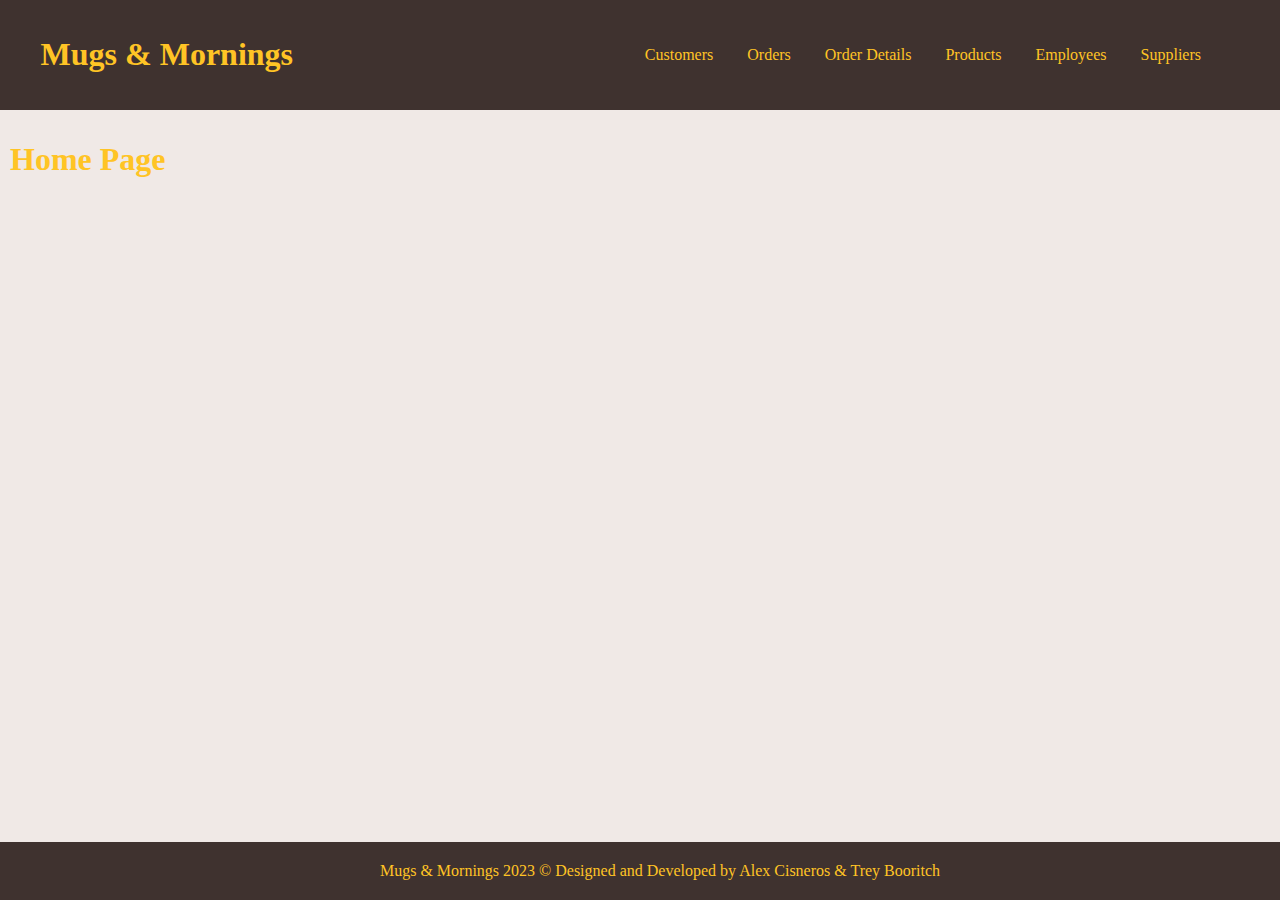
<file: index.html>
<!DOCTYPE html>
<html lang="en">
  <head>
    <meta charset="UTF-8" />
    <meta http-equiv="X-UA-Compatible" content="IE=edge" />
    <meta name="viewport" content="width=device-width, initial-scale=1.0" />
    <link rel="stylesheet" href="styles.css" />
    <title>Home</title>
  </head>
  <body>
    <header>
      <nav>
        <a href="index.html"><h1>Mugs & Mornings</h1></a>
        <div>
          <a href="customers.html">Customers</a>
          <a href="orders.html">Orders</a>
          <a href="orderDetails.html">Order Details</a>
          <a href="products.html">Products</a>
          <a href="employees.html">Employees</a>
          <a href="suppliers.html">Suppliers</a>
        </div>
      </nav>
    </header>
    <main><h1>Home Page</h1></main>
    <footer>
      Mugs & Mornings 2023 &copy; Designed and Developed by Alex Cisneros & Trey
      Booritch
    </footer>
  </body>
</html>
</file>
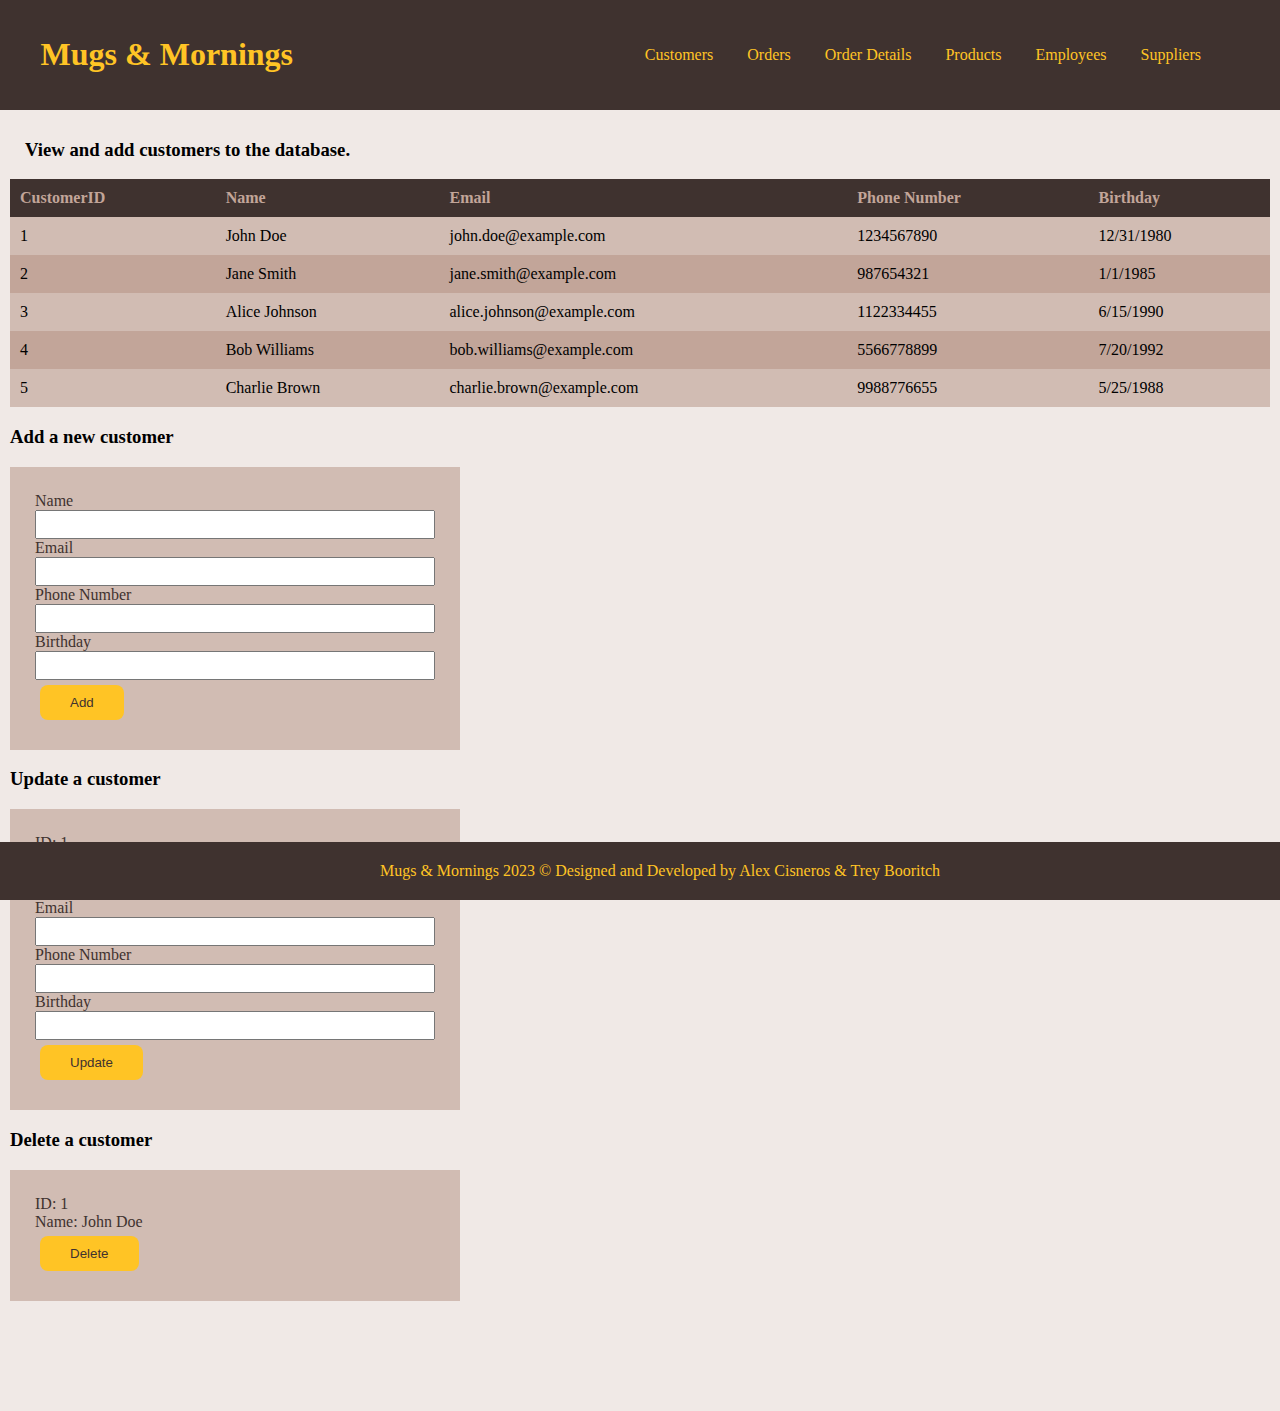
<file: customers.html>
<!DOCTYPE html>
<html lang="en">
  <head>
    <meta charset="UTF-8" />
    <meta http-equiv="X-UA-Compatible" content="IE=edge" />
    <meta name="viewport" content="width=device-width, initial-scale=1.0" />
    <link rel="stylesheet" href="styles.css" />

    <title>Customers</title>
  </head>
  <body>
    <header>
      <nav>
        <a href="index.html"><h1>Mugs & Mornings</h1></a>
        <div>
          <a href="customers.html">Customers</a>
          <a href="orders.html">Orders</a>
          <a href="orderDetails.html">Order Details</a>
          <a href="products.html">Products</a>
          <a href="employees.html">Employees</a>
          <a href="suppliers.html">Suppliers</a>
        </div>
      </nav>
    </header>
    <main>
      <section class="titleBtn">
        <h3>View and add customers to the database.</h3>
      </section>
      <table>
        <thead>
          <tr>
            <th>CustomerID</th>
            <th>Name</th>
            <th>Email</th>
            <th>Phone Number</th>
            <th>Birthday</th>
          </tr>
        </thead>
        <tr>
          <td>1</td>
          <td>John Doe</td>
          <td>john.doe@example.com</td>
          <td>1234567890</td>
          <td>12/31/1980</td>
        </tr>
        <tr>
          <td>2</td>
          <td>Jane Smith</td>
          <td>jane.smith@example.com</td>
          <td>987654321</td>
          <td>1/1/1985</td>
        </tr>
        <tr>
          <td>3</td>
          <td>Alice Johnson</td>
          <td>alice.johnson@example.com</td>
          <td>1122334455</td>
          <td>6/15/1990</td>
        </tr>
        <tr>
          <td>4</td>
          <td>Bob Williams</td>
          <td>bob.williams@example.com</td>
          <td>5566778899</td>
          <td>7/20/1992</td>
        </tr>
        <tr>
          <td>5</td>
          <td>Charlie Brown</td>
          <td>charlie.brown@example.com</td>
          <td>9988776655</td>
          <td>5/25/1988</td>
        </tr>
      </table>
      <h3>Add a new customer</h3>
      <form action="">
        <label for="name">Name</label>
        <input type="text" name="name" />
        <label for="email">Email</label>
        <input type="text" name="email" />
        <label for="phoneNumber">Phone Number</label>
        <input type="text" name="phoneNumber" />
        <label for="birthday">Birthday</label>
        <input type="text" name="birthday" />
        <button class="addButton">Add</button>
      </form>
      <h3>Update a customer</h3>
      <form action="">
        <label for="customerID">ID: 1</label>
        <label for="name">Name</label>
        <input type="text" name="name" />
        <label for="email">Email</label>
        <input type="text" name="email" />
        <label for="phoneNumber">Phone Number</label>
        <input type="text" name="phoneNumber" />
        <label for="birthday">Birthday</label>
        <input type="text" name="birthday" />
        <button class="addButton">Update</button>
      </form>
      <h3>Delete a customer</h3>
      <form action="">
        <label for="customerID">ID: 1</label>
        <label for="name">Name: John Doe</label>
        <button class="addButton">Delete</button>
      </form>
    </main>
    <footer>
      Mugs & Mornings 2023 &copy; Designed and Developed by Alex Cisneros & Trey
      Booritch
    </footer>
  </body>
</html>
</file>
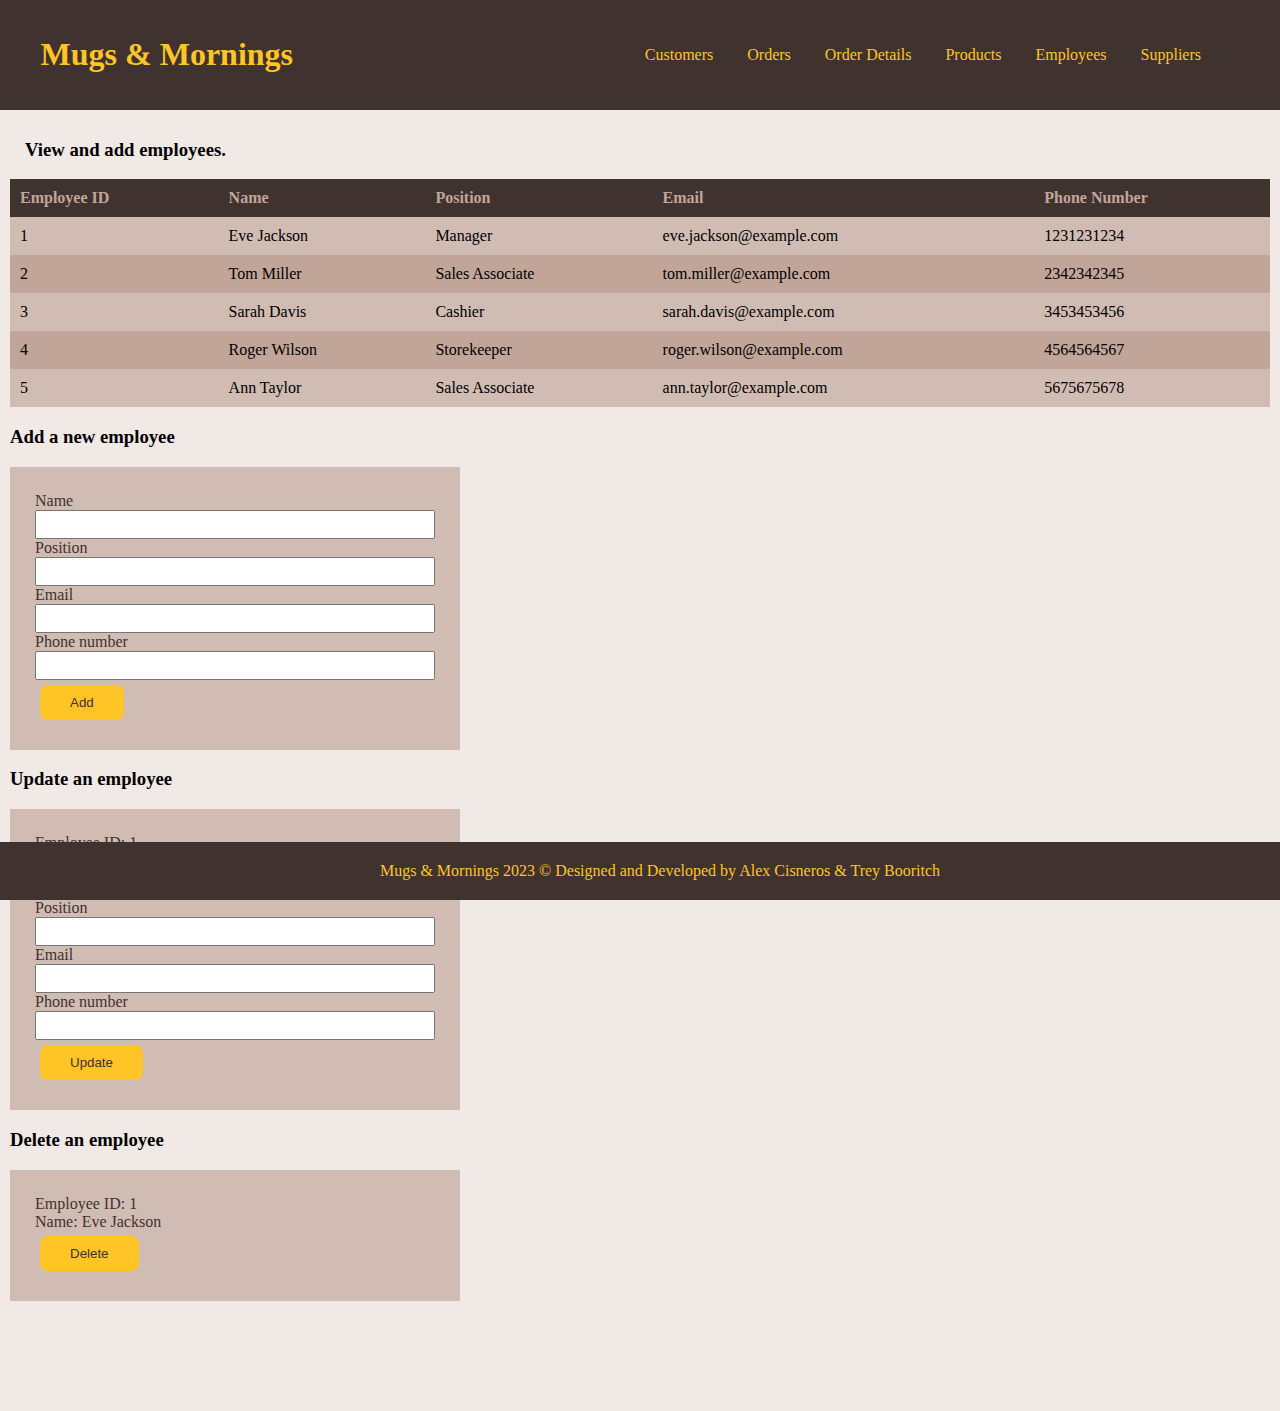
<file: employees.html>
<!DOCTYPE html>
<html lang="en">
  <head>
    <meta charset="UTF-8" />
    <meta http-equiv="X-UA-Compatible" content="IE=edge" />
    <meta name="viewport" content="width=device-width, initial-scale=1.0" />
    <link rel="stylesheet" href="styles.css" />

    <title>Employees</title>
  </head>
  <body>
    <header>
      <nav>
        <a href="index.html"><h1>Mugs & Mornings</h1></a>
        <div>
          <a href="customers.html">Customers</a>
          <a href="orders.html">Orders</a>
          <a href="orderDetails.html">Order Details</a>
          <a href="products.html">Products</a>
          <a href="employees.html">Employees</a>
          <a href="suppliers.html">Suppliers</a>
        </div>
      </nav>
    </header>
    <main>
      <section class="titleBtn">
        <h3>View and add employees.</h3>
      </section>

      <table>
        <thead>
          <tr>
            <th>Employee ID</th>
            <th>Name</th>
            <th>Position</th>
            <th>Email</th>
            <th>Phone Number</th>
          </tr>
        </thead>
        <tr>
          <td>1</td>
          <td>Eve Jackson</td>
          <td>Manager</td>
          <td>eve.jackson@example.com</td>
          <td>1231231234</td>
        </tr>
        <tr>
          <td>2</td>
          <td>Tom Miller</td>
          <td>Sales Associate</td>
          <td>tom.miller@example.com</td>
          <td>2342342345</td>
        </tr>
        <tr>
          <td>3</td>
          <td>Sarah Davis</td>
          <td>Cashier</td>
          <td>sarah.davis@example.com</td>
          <td>3453453456</td>
        </tr>
        <tr>
          <td>4</td>
          <td>Roger Wilson</td>
          <td>Storekeeper</td>
          <td>roger.wilson@example.com</td>
          <td>4564564567</td>
        </tr>
        <tr>
          <td>5</td>
          <td>Ann Taylor</td>
          <td>Sales Associate</td>
          <td>ann.taylor@example.com</td>
          <td>5675675678</td>
        </tr>
      </table>
      <h3>Add a new employee</h3>
      <form action="">
        <label for="name">Name</label>
        <input type="text" name="name" />
        <label for="position">Position</label>
        <input type="text" name="position" />
        <label for="email">Email</label>
        <input type="text" name="email" />
        <label for="phoneNumber">Phone number</label>
        <input type="text" name="phoneNumber" />
        <button class="addButton">Add</button>
      </form>
      <h3>Update an employee</h3>
      <form action="">
        <label for="employeeId">Employee ID: 1</label>
        <label for="name">Name</label>
        <input type="text" name="name" />
        <label for="position">Position</label>
        <input type="text" name="position" />
        <label for="email">Email</label>
        <input type="text" name="email" />
        <label for="phoneNumber">Phone number</label>
        <input type="text" name="phoneNumber" />
        <button class="addButton">Update</button>
      </form>
      <h3>Delete an employee</h3>
      <form action="">
        <label for="employeeId">Employee ID: 1</label>
        <label for="name">Name: Eve Jackson</label>
        <button class="addButton">Delete</button>
      </form>
    </main>
    <footer>
      Mugs & Mornings 2023 &copy; Designed and Developed by Alex Cisneros & Trey
      Booritch
    </footer>
  </body>
</html>
</file>
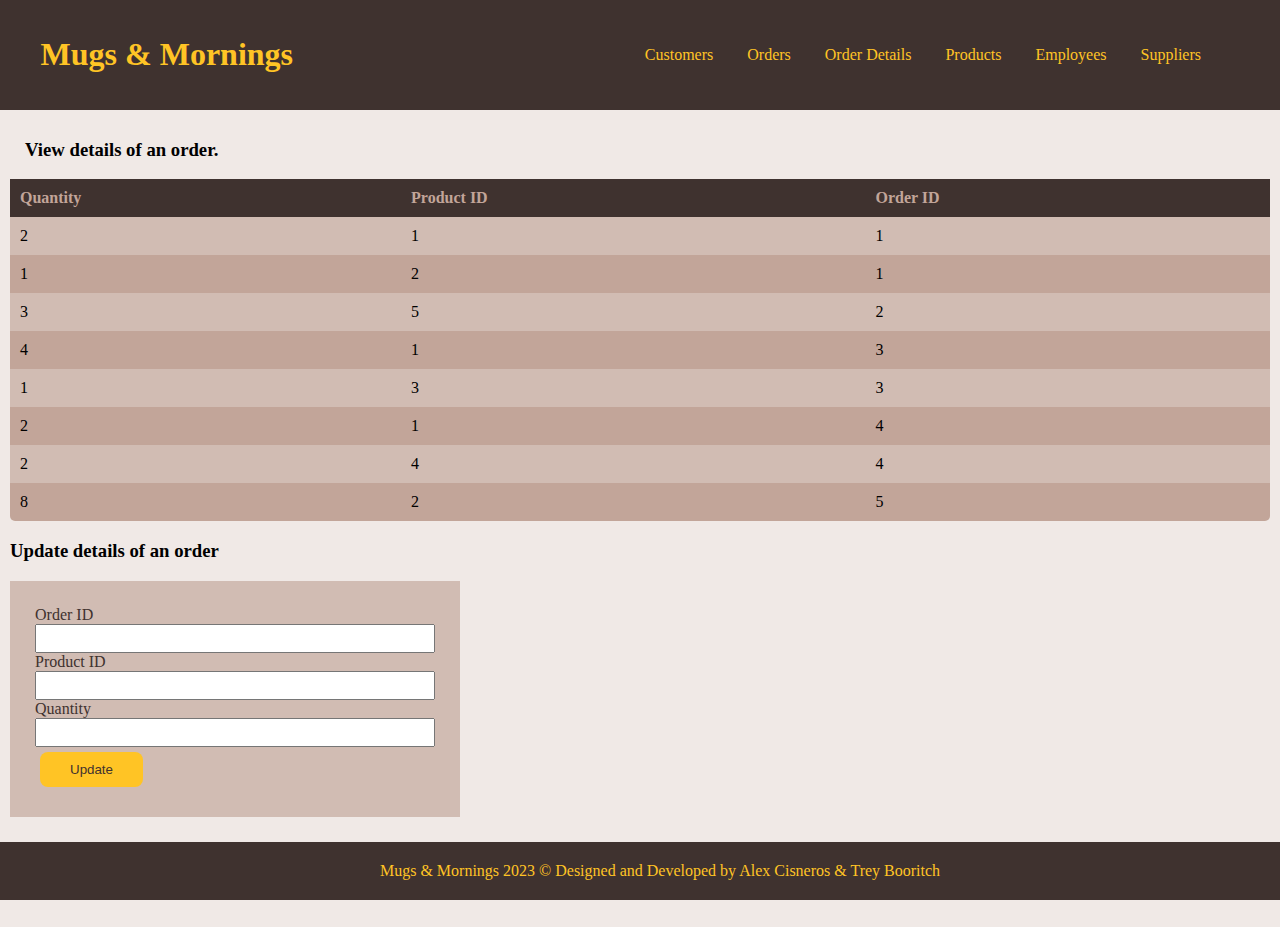
<file: orderDetails.html>
<!DOCTYPE html>
<html lang="en">
  <head>
    <meta charset="UTF-8" />
    <meta http-equiv="X-UA-Compatible" content="IE=edge" />
    <meta name="viewport" content="width=device-width, initial-scale=1.0" />
    <link rel="stylesheet" href="styles.css" />

    <title>Orders</title>
  </head>
  <body>
    <header>
      <nav>
        <a href="index.html"><h1>Mugs & Mornings</h1></a>
        <div>
          <a href="customers.html">Customers</a>
          <a href="orders.html">Orders</a>
          <a href="orderDetails.html">Order Details</a>
          <a href="products.html">Products</a>
          <a href="employees.html">Employees</a>
          <a href="suppliers.html">Suppliers</a>
        </div>
      </nav>
    </header>
    <main>
      <section class="titleBtn">
        <h3>View details of an order.</h3>
      </section>
      <table>
        <thead>
          <tr>
            <th>Quantity</th>
            <th>Product ID</th>
            <th>Order ID</th>
          </tr>
        </thead>
        <tr>
          <td>2</td>
          <td>1</td>
          <td>1</td>
        </tr>
        <tr>
          <td>1</td>
          <td>2</td>
          <td>1</td>
        </tr>
        <tr>
          <td>3</td>
          <td>5</td>
          <td>2</td>
        </tr>
        <tr>
          <td>4</td>
          <td>1</td>
          <td>3</td>
        </tr>
        <tr>
          <td>1</td>
          <td>3</td>
          <td>3</td>
        </tr>
        <tr>
          <td>2</td>
          <td>1</td>
          <td>4</td>
        </tr>
        <tr>
          <td>2</td>
          <td>4</td>
          <td>4</td>
        </tr>
        <tr>
          <td>8</td>
          <td>2</td>
          <td>5</td>
        </tr>
      </table>
      <h3>Update details of an order</h3>
      <form action="">
        <label for="orderID">Order ID</label>
        <input type="text" name="orderId" />
        <label for="productID">Product ID</label>
        <input type="text" name="productID" />
        <label for="quantity">Quantity</label>
        <input type="text" name="quantity" />
        <button class="addButton">Update</button>
      </form>
    </main>
    <footer>
      Mugs & Mornings 2023 &copy; Designed and Developed by Alex Cisneros & Trey
      Booritch
    </footer>
  </body>
</html>
</file>
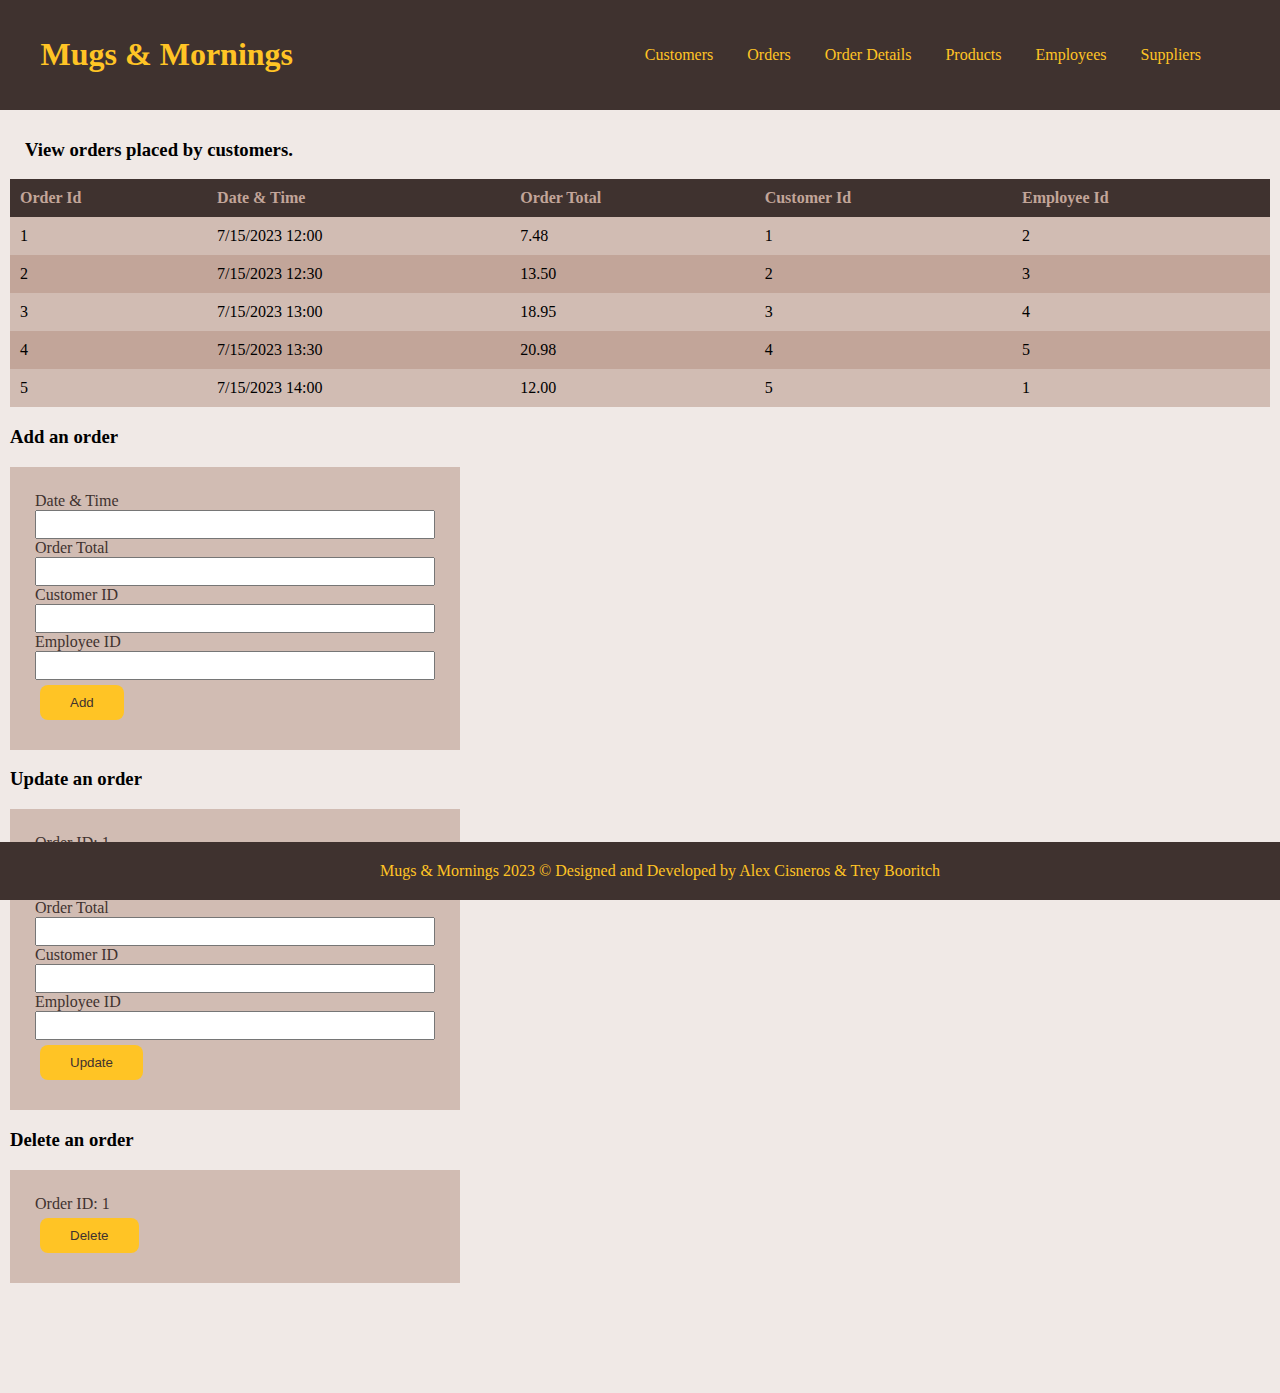
<file: orders.html>
<!DOCTYPE html>
<html lang="en">
  <head>
    <meta charset="UTF-8" />
    <meta http-equiv="X-UA-Compatible" content="IE=edge" />
    <meta name="viewport" content="width=device-width, initial-scale=1.0" />
    <link rel="stylesheet" href="styles.css" />

    <title>Orders</title>
  </head>
  <body>
    <header>
      <nav>
        <a href="index.html"><h1>Mugs & Mornings</h1></a>
        <div>
          <a href="customers.html">Customers</a>
          <a href="orders.html">Orders</a>
          <a href="orderDetails.html">Order Details</a>
          <a href="products.html">Products</a>
          <a href="employees.html">Employees</a>
          <a href="suppliers.html">Suppliers</a>
        </div>
      </nav>
    </header>
    <main>
      <section class="titleBtn">
        <h3>View orders placed by customers.</h3>
      </section>
      <table>
        <thead>
          <tr>
            <th>Order Id</th>
            <th>Date & Time</th>
            <th>Order Total</th>
            <th>Customer Id</th>
            <th>Employee Id</th>
          </tr>
        </thead>
        <tr>
          <td>1</td>
          <td>7/15/2023 12:00</td>
          <td>7.48</td>
          <td>1</td>
          <td>2</td>
        </tr>
        <tr>
          <td>2</td>
          <td>7/15/2023 12:30</td>
          <td>13.50</td>
          <td>2</td>
          <td>3</td>
        </tr>
        <tr>
          <td>3</td>
          <td>7/15/2023 13:00</td>
          <td>18.95</td>
          <td>3</td>
          <td>4</td>
        </tr>
        <tr>
          <td>4</td>
          <td>7/15/2023 13:30</td>
          <td>20.98</td>
          <td>4</td>
          <td>5</td>
        </tr>
        <tr>
          <td>5</td>
          <td>7/15/2023 14:00</td>
          <td>12.00</td>
          <td>5</td>
          <td>1</td>
        </tr>
      </table>
      <h3>Add an order</h3>
      <form action="">
        <label for="dateAndTime">Date & Time</label>
        <input type="text" name="dateAndTime" />
        <label for="orderTotal">Order Total</label>
        <input type="text" name="orderTotal" />
        <label for="customerId">Customer ID</label>
        <input type="text" name="customerId" />
        <label for="employeeId">Employee ID</label>
        <input type="text" name="employeeId" />
        <button class="addButton">Add</button>
      </form>
      <h3>Update an order</h3>
      <form action="">
        <label for="orderId">Order ID: 1</label>
        <label for="dateAndTime">Date & Time</label>
        <input type="text" name="dateAndTime" />
        <label for="orderTotal">Order Total</label>
        <input type="text" name="orderTotal" />
        <label for="customerId">Customer ID</label>
        <input type="text" name="customerId" />
        <label for="employeeId">Employee ID</label>
        <input type="text" name="employeeId" />
        <button class="addButton">Update</button>
      </form>
      <h3>Delete an order</h3>
      <form action="">
        <label for="orderId">Order ID: 1</label>
        <button class="addButton">Delete</button>
      </form>
    </main>
    <footer>
      Mugs & Mornings 2023 &copy; Designed and Developed by Alex Cisneros & Trey
      Booritch
    </footer>
  </body>
</html>
</file>
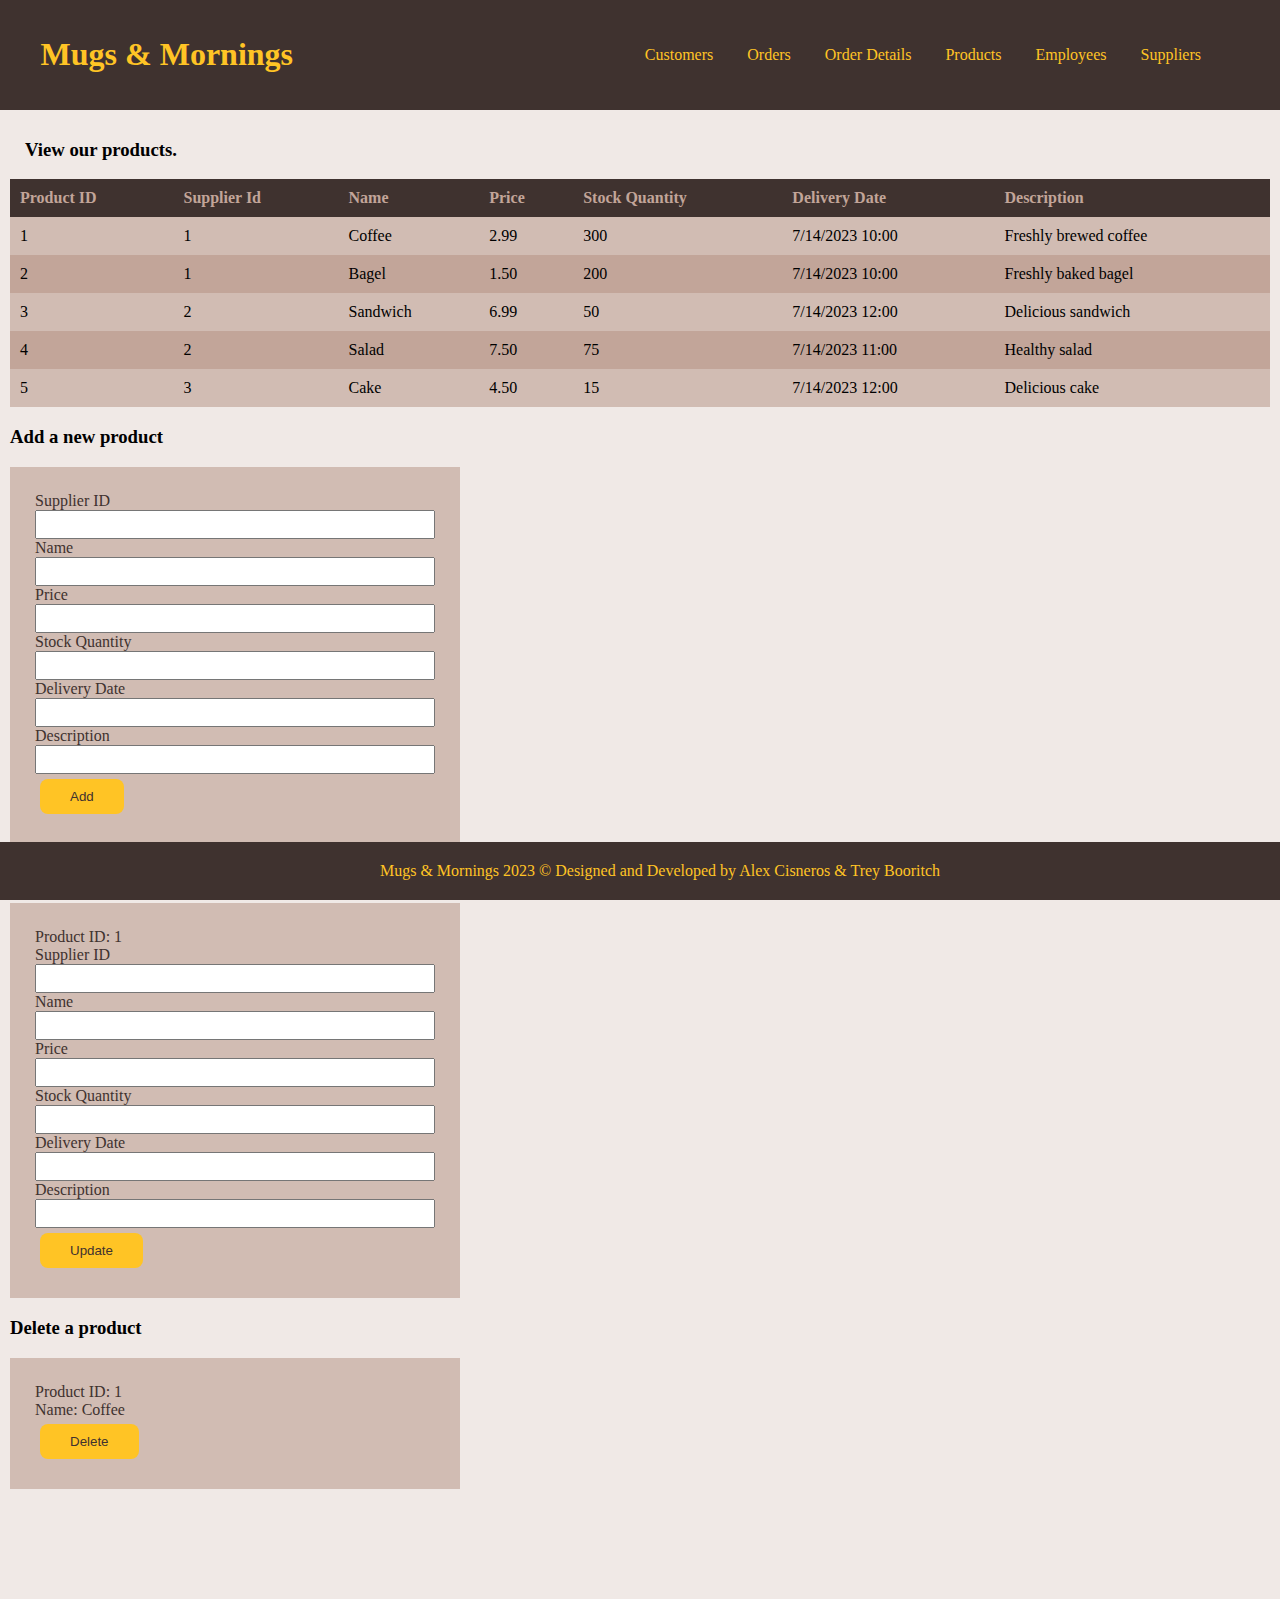
<file: products.html>
<!DOCTYPE html>
<html lang="en">
  <head>
    <meta charset="UTF-8" />
    <meta http-equiv="X-UA-Compatible" content="IE=edge" />
    <meta name="viewport" content="width=device-width, initial-scale=1.0" />
    <link rel="stylesheet" href="styles.css" />

    <title>Products</title>
  </head>
  <body>
    <header>
      <nav>
        <a href="index.html"><h1>Mugs & Mornings</h1></a>
        <div>
          <a href="customers.html">Customers</a>
          <a href="orders.html">Orders</a>
          <a href="orderDetails.html">Order Details</a>
          <a href="products.html">Products</a>
          <a href="employees.html">Employees</a>
          <a href="suppliers.html">Suppliers</a>
        </div>
      </nav>
    </header>
    <main>
      <section class="titleBtn">
        <h3>View our products.</h3>
      </section>
      <table>
        <thead>
          <tr>
            <th>Product ID</th>
            <th>Supplier Id</th>
            <th>Name</th>
            <th>Price</th>
            <th>Stock Quantity</th>
            <th>Delivery Date</th>
            <th>Description</th>
          </tr>
        </thead>
        <tr>
          <td>1</td>
          <td>1</td>
          <td>Coffee</td>
          <td>2.99</td>
          <td>300</td>
          <td>7/14/2023 10:00</td>
          <td>Freshly brewed coffee</td>
        </tr>
        <tr>
          <td>2</td>
          <td>1</td>
          <td>Bagel</td>
          <td>1.50</td>
          <td>200</td>
          <td>7/14/2023 10:00</td>
          <td>Freshly baked bagel</td>
        </tr>
        <tr>
          <td>3</td>
          <td>2</td>
          <td>Sandwich</td>
          <td>6.99</td>
          <td>50</td>
          <td>7/14/2023 12:00</td>
          <td>Delicious sandwich</td>
        </tr>
        <tr>
          <td>4</td>
          <td>2</td>
          <td>Salad</td>
          <td>7.50</td>
          <td>75</td>
          <td>7/14/2023 11:00</td>
          <td>Healthy salad</td>
        </tr>
        <tr>
          <td>5</td>
          <td>3</td>
          <td>Cake</td>
          <td>4.50</td>
          <td>15</td>
          <td>7/14/2023 12:00</td>
          <td>Delicious cake</td>
        </tr>
      </table>
      <h3>Add a new product</h3>
      <form action="">
        <label for="supplierID">Supplier ID</label>
        <input type="number" name="supplierID" />
        <label for="name">Name</label>
        <input type="text" name="name" />
        <label for="price">Price</label>
        <input type="text" name="price" />
        <label for="stockQuantity">Stock Quantity</label>
        <input type="number" name="stockQuantity" />
        <label for="deliveryDate">Delivery Date</label>
        <input type="datetime" name="deliveryDate" />
        <label for="description">Description</label>
        <input type="text" name="description" />
        <button class="addButton">Add</button>
      </form>
      <h3>Update a product</h3>
      <form action="">
        <label for="productID">Product ID: 1</label>
        <label for="supplierID">Supplier ID</label>
        <input type="number" name="supplierID" />
        <label for="name">Name</label>
        <input type="text" name="name" />
        <label for="price">Price</label>
        <input type="text" name="price" />

        <label for="stockQuantity">Stock Quantity</label>
        <input type="number" name="stockQuantity" />
        <label for="deliveryDate">Delivery Date</label>
        <input type="datetime" name="deliveryDate" />
        <label for="description">Description</label>
        <input type="text" name="description" />
        <button class="addButton">Update</button>
      </form>
      <h3>Delete a product</h3>
      <form action="">
        <label for="productID">Product ID: 1</label>
        <label for="name">Name: Coffee</label>
        <button class="addButton">Delete</button>
      </form>
    </main>
    <footer>
      Mugs & Mornings 2023 &copy; Designed and Developed by Alex Cisneros & Trey
      Booritch
    </footer>
  </body>
</html>
</file>
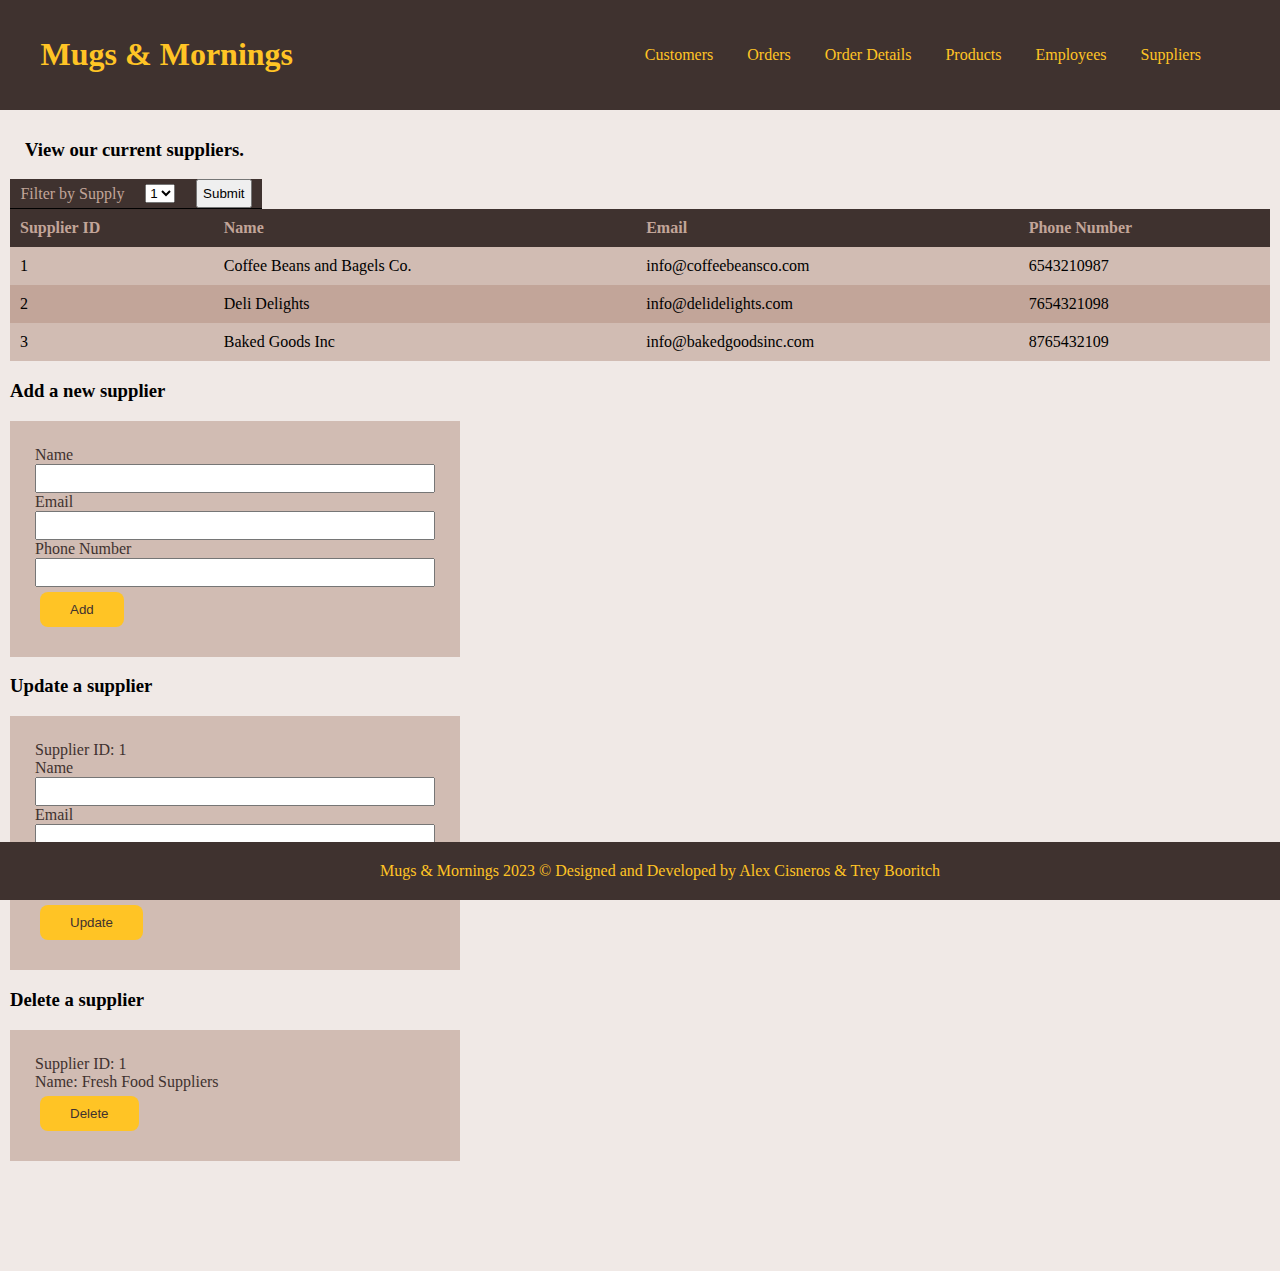
<file: suppliers.html>
<!DOCTYPE html>
<html lang="en">
  <head>
    <meta charset="UTF-8" />
    <meta http-equiv="X-UA-Compatible" content="IE=edge" />
    <meta name="viewport" content="width=device-width, initial-scale=1.0" />
    <link rel="stylesheet" href="styles.css" />

    <title>Suppliers</title>
  </head>
  <body>
    <header>
      <nav>
        <a href="index.html"><h1>Mugs & Mornings</h1></a>
        <div>
          <a href="customers.html">Customers</a>
          <a href="orders.html">Orders</a>
          <a href="orderDetails.html">Order Details</a>
          <a href="products.html">Products</a>
          <a href="employees.html">Employees</a>
          <a href="suppliers.html">Suppliers</a>
        </div>
      </nav>
    </header>
    <main>
      <section class="titleBtn">
        <h3>View our current suppliers.</h3>
      </section>
      <form class="filterForm" action="/action_page.php">
        <label for="supplyID">Filter by Supply</label>
        <select name="supplyID" id="">
          <option value="1">1</option>
          <option value="2">2</option>
          <option value="3">3</option>
          <option value="4">4</option>
          <option value="5">5</option>
        </select>
        <input type="submit" class="filterBtn" value="Submit" />
      </form>

      <table>
        <thead>
          <tr>
            <th>Supplier ID</th>
            <th>Name</th>
            <th>Email</th>
            <th>Phone Number</th>
          </tr>
        </thead>
        <tr>
          <td>1</td>
          <td>Coffee Beans and Bagels Co.</td>
          <td>info@coffeebeansco.com</td>
          <td>6543210987</td>
        </tr>
        <tr>
          <td>2</td>
          <td>Deli Delights</td>
          <td>info@delidelights.com</td>
          <td>7654321098</td>
        </tr>
        <tr>
          <td>3</td>
          <td>Baked Goods Inc</td>
          <td>info@bakedgoodsinc.com</td>
          <td>8765432109</td>
        </tr>
      </table>
      <h3>Add a new supplier</h3>
      <form action="">
        <label for="name">Name</label>
        <input type="text" name="name" />
        <label for="email">Email</label>
        <input type="text" name="email" />
        <label for="phoneNumber">Phone Number</label>
        <input type="text" name="phoneNumber" />
        <button class="addButton">Add</button>
      </form>
      <h3>Update a supplier</h3>
      <form action="">
        <label for="supplierID">Supplier ID: 1</label>
        <label for="name">Name</label>
        <input type="text" name="name" />
        <label for="email">Email</label>
        <input type="text" name="email" />
        <label for="phoneNumber">Phone Number</label>
        <input type="text" name="phoneNumber" />
        <button class="addButton">Update</button>
      </form>
      <h3>Delete a supplier</h3>
      <form action="">
        <label for="supplierID">Supplier ID: 1</label>
        <label for="name">Name: Fresh Food Suppliers</label>
        <button class="addButton">Delete</button>
      </form>
    </main>
    <footer>
      Mugs & Mornings 2023 &copy; Designed and Developed by Alex Cisneros & Trey
      Booritch
    </footer>
  </body>
</html>
</file>
<file: styles.css>
header {
  color: black;
  background-color: #3f322f;
}
body {
  background-color: #f0e9e6;
  display: flex;
  flex-direction: column;
  margin: 0;
  padding: 0;
}
main {
  padding: 10px;
  margin-bottom: 100px;
}
h1 {
  color: #ffc425;
  font-family: cursive;
}
nav {
  display: flex;
  justify-content: space-between;
  align-items: center;
  padding: 0 5% 0 2%;
}
a {
  text-decoration: none;
  color: #ffc425;
  padding: 15px;
}
a:hover {
  cursor: pointer;
  background-color: #2f2523;
}
table {
  border-collapse: collapse;
  background-color: #c2a599;
  width: 100%;
  border-radius: 5px;
  border-bottom-left-radius: 5px;
  border-bottom-right-radius: 5px;
}
th {
  background-color: #3f322f;
  color: #c2a599;
}
th,
td {
  padding: 10px;
  text-align: left;
}
tr:nth-child(odd) {
  background-color: #d1bcb3;
}
footer {
  background-color: #3f322f;
  position: fixed;
  left: 0;
  bottom: 0;
  width: 100%;
  color: #ffc425;
  padding: 20px;
  text-align: center;
}
.titleBtn {
  margin: 0 15px;
  display: flex;
  justify-content: space-between;
  align-items: center;
}
.addButton {
  background-color: #ffc425;
  color: #3f322f;
  border-radius: 8px;
  border-style: none;
  box-sizing: border-box;
  cursor: pointer;
  width: fit-content;
  padding: 10px 30px;
  margin: 5px;
}
.addButton:hover {
  transform: scale(1.1);
}
form {
  display: flex;
  flex-direction: column;
  width: 400px;
  padding: 25px;
  background: #d1bcb3;
  color: #3f322f;
}
input {
  padding: 5px;
}
.navCol {
  display: flex;
  flex-direction: column;
  align-items: center;
  justify-content: space-evenly;
}
.filterForm {
  width: 20%;
  flex-direction: row;
  justify-content: space-around;
  align-items: center;
  background-color: #3f322f;
  padding: 0;
  border-bottom: 1px solid black;
  color: #c2a599;
}
.filterBtn {
  padding: 5px;
}
</file>
